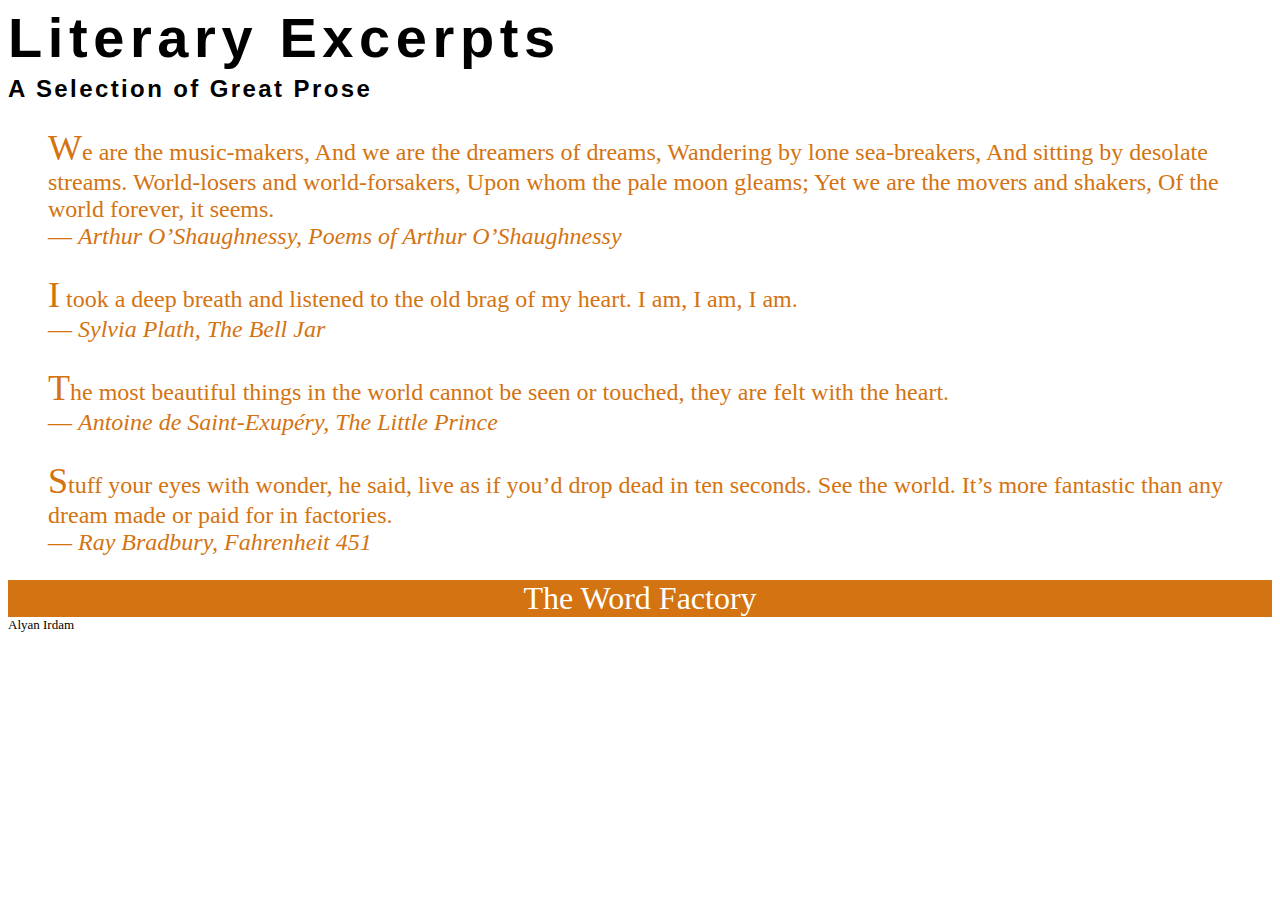
<file: Hw3/index.html>
<!doctype html>
<html lang="en">

<head>
    <meta charset="utf-8">
    <title>Coding Challenge 2-1</title>
    <link rel="stylesheet" href="style.css">
</head>

<body>
    <h1>Literary Excerpts</h1>
    <h2>A Selection of Great Prose</h2>
    <blockquote>
        We are the music-makers, And we are the dreamers of dreams, Wandering
        by lone sea-breakers, And sitting by desolate streams. World-losers and
        world-forsakers, Upon whom the pale moon gleams; Yet we are the movers
        and shakers, Of the world forever, it seems.<br />
        &mdash; <cite>Arthur O’Shaughnessy, Poems of Arthur O’Shaughnessy</cite>
    </blockquote>
    <blockquote>
        I took a deep breath and listened to the old brag of my heart.
        I am, I am, I am.<br />
        &mdash; <cite>Sylvia Plath, The Bell Jar</cite>
    </blockquote>
    <blockquote>
        The most beautiful things in the world cannot be seen or touched, they
        are felt with the heart.<br />
        &mdash; <cite>Antoine de Saint-Exup&eacute;ry, The Little Prince</cite>
    </blockquote>
    <blockquote>
        Stuff your eyes with wonder, he said, live as if you’d drop dead in ten
        seconds. See the world. It’s more fantastic than any dream made
        or paid for in factories.<br />
        &mdash; <cite>Ray Bradbury, Fahrenheit 451</cite>
    </blockquote>

    <footer>
        The Word Factory
    </footer>
    <footer class="name">Alyan Irdam</footer>

</body>

</html>
</file>
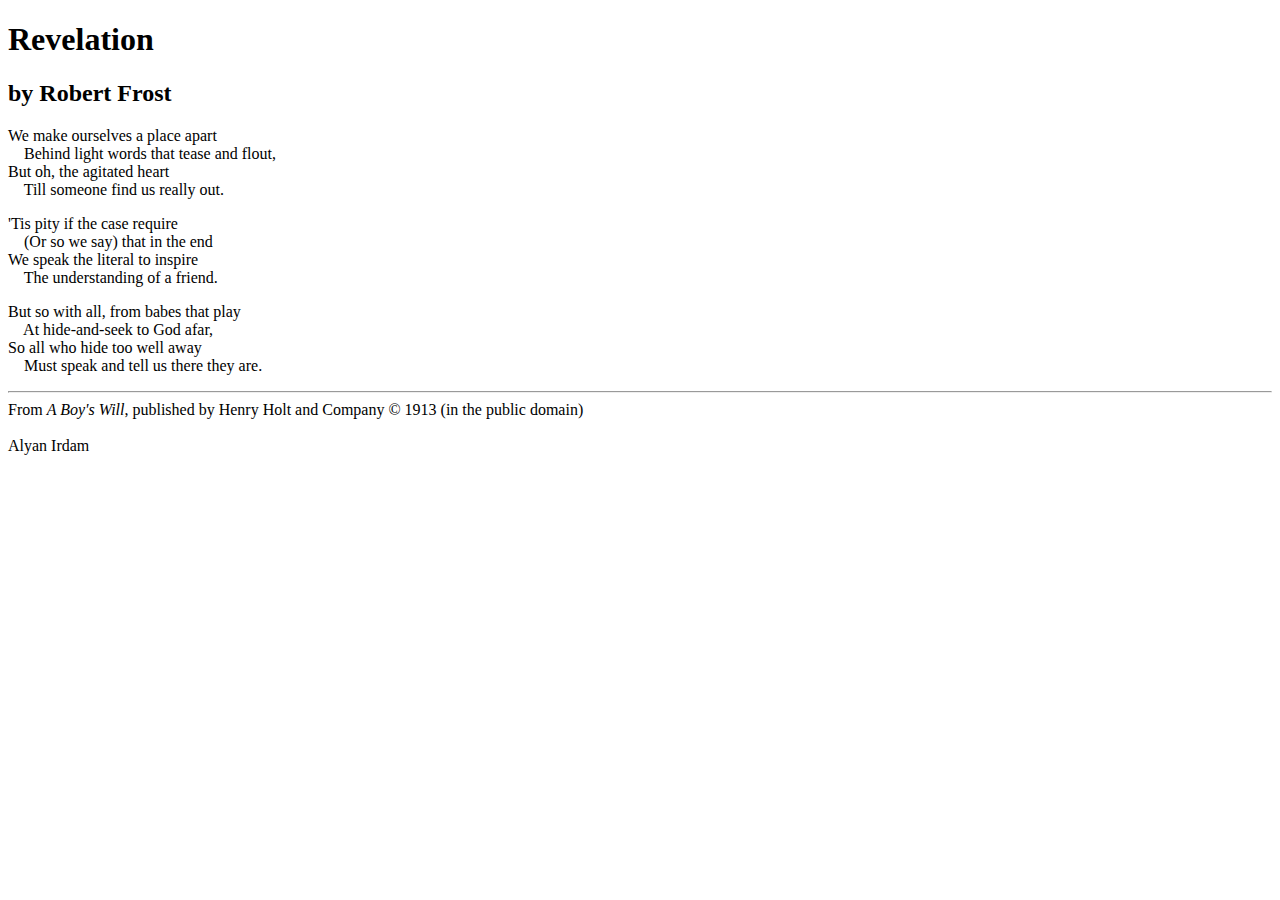
<file: Hw2/code1-2.html>
<!doctype html>
<html lang="en">

<head>
    <!--
        Coding Challenge 1-2
        Author: Alyan Irdam
        Date: 02/07/2024
    -->
    <meta charset="utf-8">
    <title>Coding Challenge 1-2</title>
</head>

<body>
    <h1>Revelation</h1>
    <h2>by Robert Frost</h2>

    <p>
        We make ourselves a place apart <br>
        &nbsp;&nbsp;&nbsp; Behind light words that tease and flout,<br>
        But oh, the agitated heart <br>
        &nbsp;&nbsp;&nbsp; Till someone find us really out. <br>
    </p>
    <p>
        'Tis pity if the case require <br>
        &nbsp;&nbsp;&nbsp; (Or so we say) that in the end <br>
        We speak the literal to inspire <br>
        &nbsp;&nbsp;&nbsp; The understanding of a friend. <br>
    </p>
    <p>
        But so with all, from babes that play <br>
        &nbsp;&nbsp;&nbsp; At hide-and-seek to God afar, <br>
        So all who hide too well away <br>
        &nbsp;&nbsp;&nbsp; Must speak and tell us there they are. <br>
    </p>

    <hr>

    <footer>
        From <cite>A Boy's Will</cite>, published by Henry Holt
        and Company &copy; 1913 (in the public domain)
    </footer>

    <footer>
        <br>
        Alyan Irdam
    </footer>



</body>

</html>
</file>
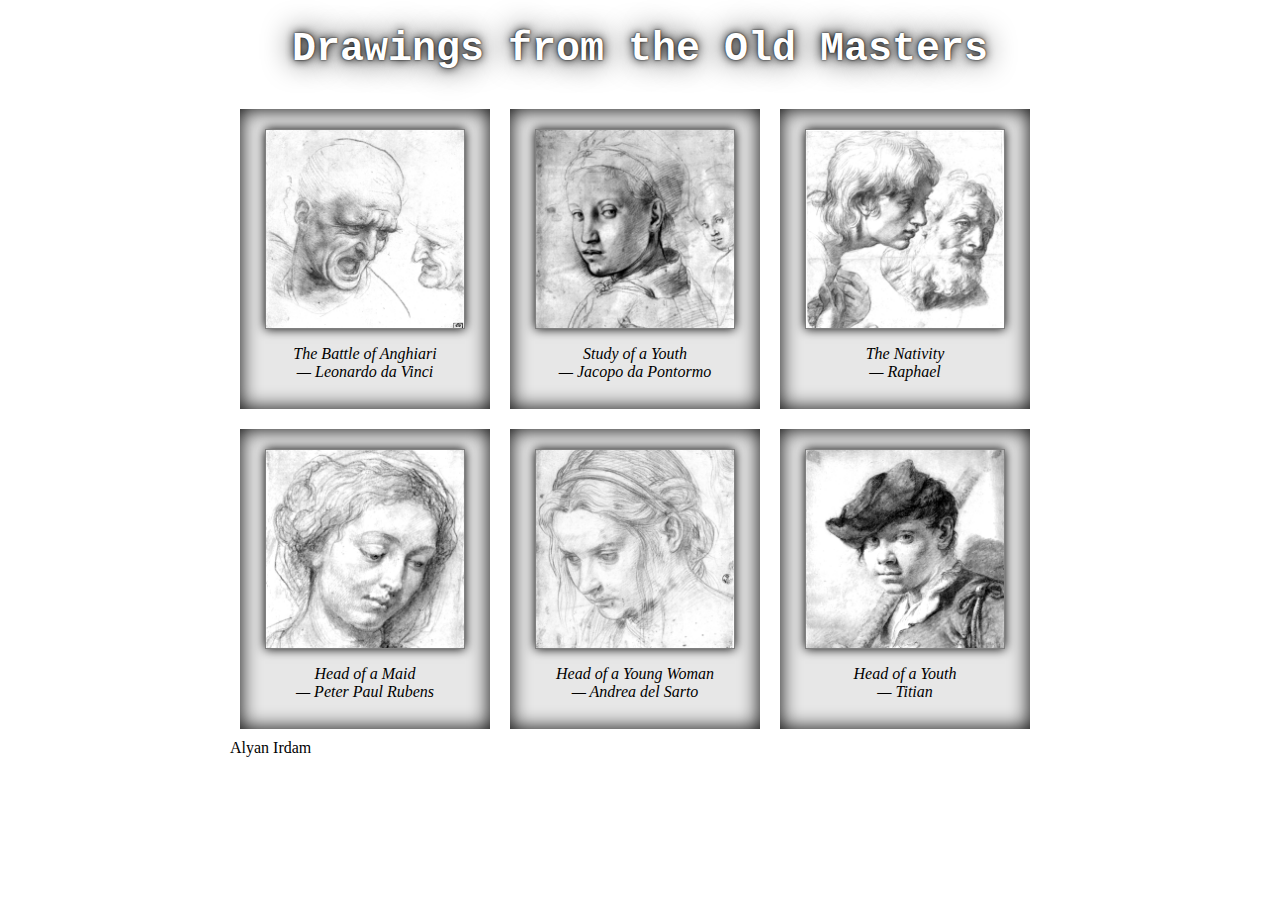
<file: Hw2/code1-3.html>
<!doctype html>
<html lang="en">

<head>
    <!--
        Coding Challenge 1-3
        Author: Alyan Irdam
        Date: 02/07/2024
    -->
    <meta charset="utf-8">
    <link rel="stylesheet" href="style.css">
    <title>Coding Challenge 1-3</title>
</head>

<body>
    <h1>Drawings from the Old Masters</h1>

    <section>
        <img src="drawing01.png" alt="Leonardo da Vinci">
        <footer>
            <p>The Battle of Anghiari <br>
                &mdash; Leonardo da Vinci
            </p>
        </footer>
    </section>
    <section>
        <img src="drawing02.png" alt="Jacopo da Pontormo">
        <footer>
            <p>Study of a Youth <br>
                &mdash; Jacopo da Pontormo
            </p>
        </footer>
    </section>
    <section>
        <img src="drawing03.png" alt="Raphael">
        <footer>
            <p>The Nativity <br>
                &mdash; Raphael
            </p>
        </footer>
    </section>
    <section>
        <img src="drawing04.png" alt="Peter Paul Rubens">
        <footer>
            <p>Head of a Maid <br>
                &mdash; Peter Paul Rubens
            </p>
        </footer>
    </section>
    <section>
        <img src="drawing05.png" alt="Andrea del Sarto">
        <footer>
            <p>Head of a Young Woman <br>
                &mdash; Andrea del Sarto
            </p>
        </footer>
    </section>
    <section>
        <img src="drawing06.png" alt="Titian">
        <footer>
            <p>Head of a Youth <br>
                &mdash; Titian
            </p>
        </footer>
    </section>

    <footer>
        Alyan Irdam
    </footer>

</body>

</html>
</file>
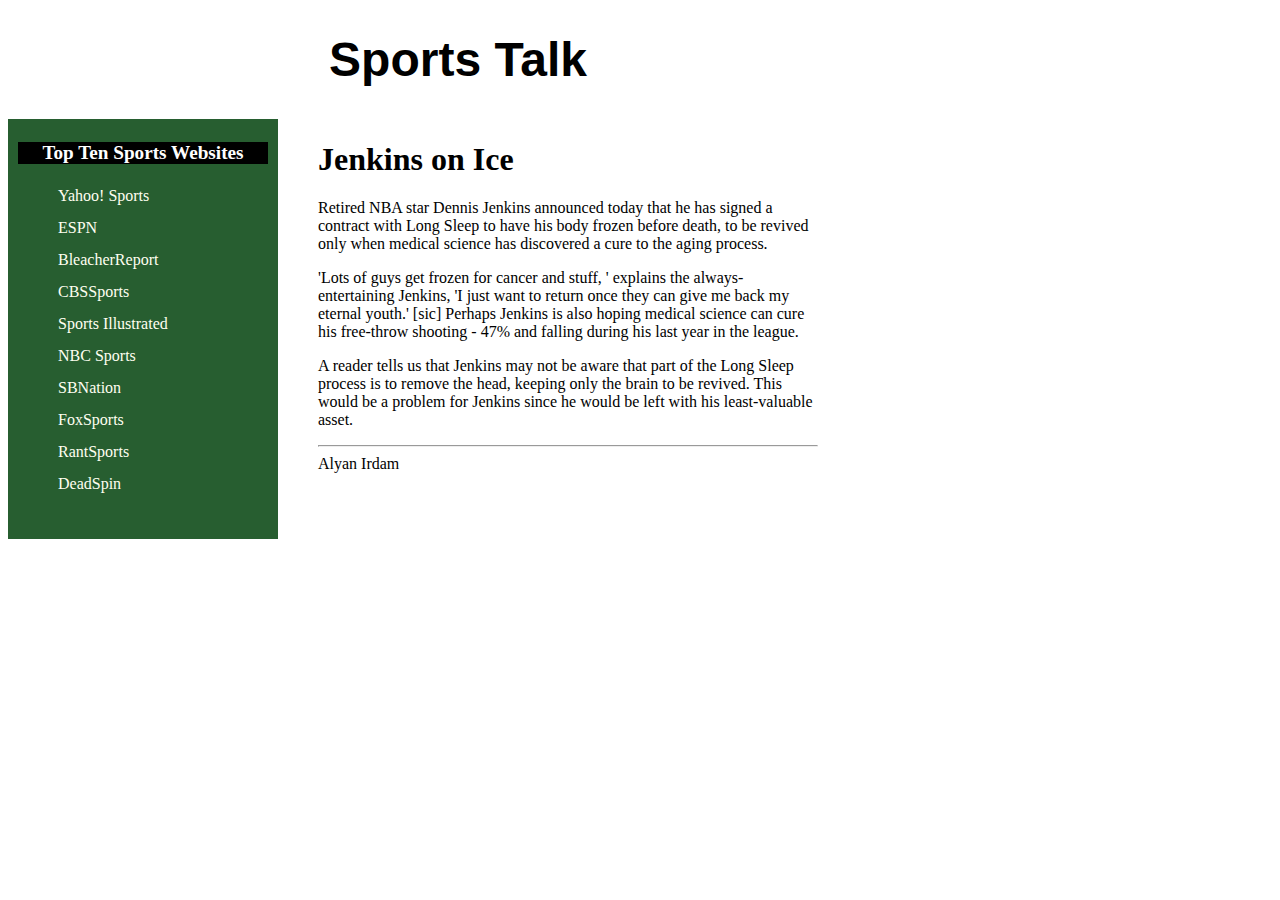
<file: Hw3/code2-2.html>
<!doctype html>
<html lang="en">

<head>
    <!--
   New Perspectives on HTML5 and CSS3, 8th Edition
   Tutorial 2
   Coding Challenge 2
   
   Author: Alyan Irdam
   Date: 02/13/2024
   Filename: code2-2.html
   -->
    <meta charset="utf-8">
    <title>Coding Challenge 2-2</title>
    <link rel="stylesheet" href="code2-2.css">
    <link rel="stylesheet" href="code2-2_layout.css">
</head>

<body>
    <header>
        <h1>Sports Talk</h1>
    </header>
    <nav>
        <h1>Top Ten Sports Websites</h1>
        <ul>
            <li><a href="www.sports.yahoo.com">Yahoo! Sports</a></li>
            <li><a href="www.espn.com">ESPN</a></li>
            <li><a href="www.bleacherreport.com">BleacherReport</a></li>
            <li><a href="www.cbssports.com">CBSSports</a></li>
            <li><a href="si.com">Sports Illustrated</a></li>
            <li><a href="www.nbcsports.com">NBC Sports</a></li>
            <li><a href="www.sbnation.com">SBNation</a></li>
            <li><a href="www.foxsports.com">FoxSports</a></li>
            <li><a href="www.rantsports.com">RantSports</a></li>
            <li><a href="www.deadspin.com">DeadSpin</a></li>
        </ul>
    </nav>
    <article>
        <h1>Jenkins on Ice</h1>
        <p>Retired NBA star Dennis Jenkins announced today that he has signed
            a contract with Long Sleep to have his body frozen before death, to
            be revived only when medical science has discovered a cure to the
            aging process.</p>
        <p>'Lots of guys get frozen for cancer and stuff, ' explains the
            always-entertaining Jenkins, 'I just want to return once they can give
            me back my eternal youth.' [sic] Perhaps Jenkins is also hoping medical
            science can cure his free-throw shooting - 47% and falling during his
            last year in the league.</p>
        <p>A reader tells us that Jenkins may not be aware that part of the Long
            Sleep process is to remove the head, keeping only the brain to be revived.
            This would be a problem for Jenkins since he would be left with his
            least-valuable asset.</p>
        <hr>
        <footer> Alyan Irdam </footer>
    </article>
</body>

</html>
</file>
<file: Hw3/style.css>
h1 {
   font-size: 3.5em;
   line-height: 0em;
}

h1,
h2 {
   font-family: Arial, Helvetica, sans-serif;
   letter-spacing: 0.1em;
}

blockquote {
   color: hsl(30, 85%, 45%);
   font-size: 1.5em;
}

blockquote::first-letter {
   font-size: 1.5em;
}

footer {
   text-align: center;
   font-size: 2em;
   color: white;
   background-color: hsl(30, 85%, 45%);
}

.name {
   text-align: left;
   color: black;
   background-color: transparent;
   font-size: small;
}
</file>
<file: Hw2/style.css>
@charset "utf-8";

/* 

   New Perspectives on HTML5 and CSS3, 8th Edition
   Tutorial 1
   Coding Challenge 1-3 Stylesheet
   
   Filename: code1-3styles.css
*/

body {
    width: 820px;
    margin: 20px auto;
}

h1 {
    font-family: Consolas, "Andale Mono", "Lucida Console", "Lucida Sans Typewriter", Monaco, "Courier New", "monospace";
    color: white;
    text-shadow: 0px 0px 2px black, 0px 0px 10px black, 0px 0px 30px black;
    font-size: 2.5em;
    text-align: center;
}

section {
    width: 250px;
    height: 300px;
    text-align: center;
    background: rgb(231, 231, 231);
    box-shadow: inset 0px 0px 20px black;
    padding-top: 20px;
    float: left;
    box-sizing: border-box;
    margin: 10px;
}

img {
    width: 200px;
    display: block;
    margin: 0px auto;
    border: 1px solid gray;
    box-shadow: 0px 0px 10px black;
    box-sizing: border-box;
}

section>footer {
    margin: 10px;
    font-style: italic;
    box-sizing: border-box;
}
</file>
<file: Hw3/code2-2.css>
@charset "utf-8";

/*
   New Perspectives on HTML5 and CSS3, 8th Edition
   Tutorial 2
   Coding Challenge 2

   Author: Alyan Irdam 
   Date:  02/13/2024 
   
   Filename: code2-2.css

*/
header>h1 {
    text-align: center;
    font-family: Impact, sans-serif;
    font-size: 3em;
}

nav>h1 {
    font-size: 1.2em;
    color: white;
    background-color: black;
    text-align: center;
}

article>h1 {
    font-size: 2em;
    font-family: cursive;
}

nav ul {
    list-style-type: none;
    line-height: 2em;
}

a {
    color: ivory;
    text-decoration: none;
}
</file>
<file: Hw3/code2-2_layout.css>
@charset "utf-8";

/*
   New Perspectives on HTML5 and CSS3, 8th Edition
   Tutorial 2
   Coding Challenge 2
   
   Filename: code2-2_layout.css

*/

body {
    width: 900px;
}

nav {
    width: 250px;
    float: left;
    height: 400px;
    background-color: rgb(39, 94, 48);
    padding: 10px;
}

article {
    width: 500px;
    float: left;
}

article {
    margin-left: 40px;
}
</file>
